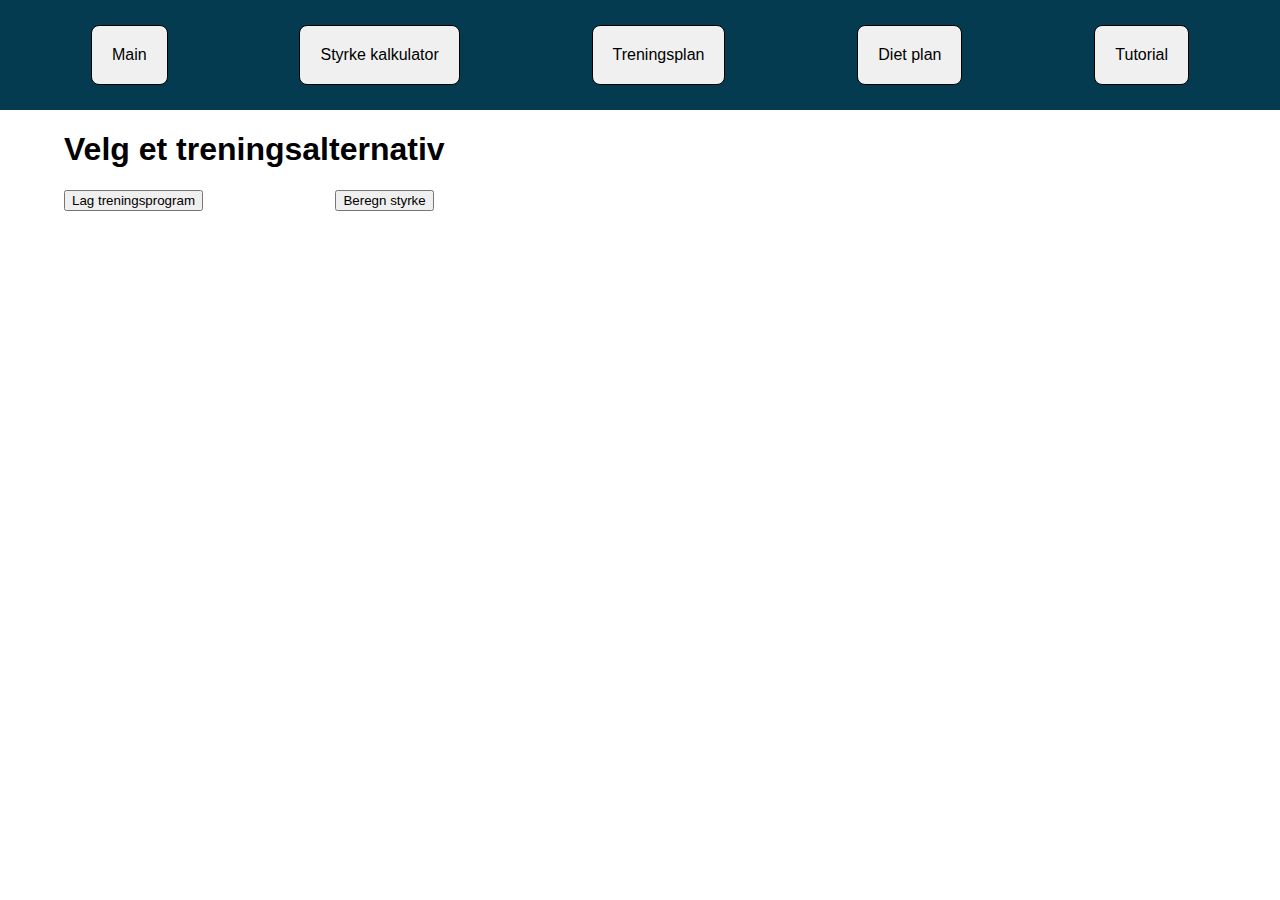
<file: Utvikling/HTML, CSS, JS/Fysiskhelse/index.html>
<!DOCTYPE html>
<html lang="no">
<head>
    <meta charset="UTF-8">
    <meta name="viewport" content="width=device-width, initial-scale=1.0">
    <link rel="stylesheet" href="gym.css">
    <script src="gym.js" defer></script>
    <title>Treningsprogram og Styrkeberegning</title>
</head>
<body>
    <header>
        <nav>
            <a href="index.html">Main</a>
            <a href="styrkeKalk.html">Styrke kalkulator</a>
            <a href="treningsplan.html">Treningsplan</a>
            <a href="dietplan.html">Diet plan</a>
            <a href="tutorial.html">Tutorial</a>
        </nav>
    </header>
<h1>Velg et treningsalternativ</h1>


<button onclick="startProgram()">Lag treningsprogram</button>
<button onclick="beregnStyrke()">Beregn styrke</button>

<section id="programSection" style="display:none;">
    <h2>Lag treningsprogram</h2>
    <label for="muskelgruppe">Velg muskelgruppe:</label>
    <select id="muskelgruppe">
        <option value="push">Push</option>
        <option value="pull">Pull</option>
        <option value="legs">Legs</option>
        <option value="arms">Arms</option>
        <option value="upperbody">Upper Body</option>
        <option value="core">Core</option>
        <option value="fullbody">Full Body</option>
    </select>

    <h3>Velg treningsmål:</h3>
    <select id="treningsmal">
        <option value="styrke">Styrke</option>
        <option value="volum">Volum</option>
        <option value="utholdenhet">Utholdenhet</option>
    </select>

    <button class="lagProgram" onclick="lagProgram()">Lag program</button>

    <h3>Treningsprogram:</h3>
    <p id="programResult"></p>
</section>

<section id="styrkeSection" style="display:none;">
    <h2>Beregn Styrke</h2>
    <label for="vekt">Hvor mye vekt tok du? (kg)</label> <br>
    <input type="number" id="vekt" placeholder="Vekt (kg)"> <br>
    <label for="reps">Hvor mange reps tok du?</label> <br>
    <input type="number" id="reps" placeholder="Reps"> <br>
    <button class="beregnStyrke" onclick="beregnStyrkeResultat()">Beregn styrke</button>

    <h3>Resultat:</h3>
    <p id="styrkeResultat"></p>
</section>

</body>
</html>
</file>
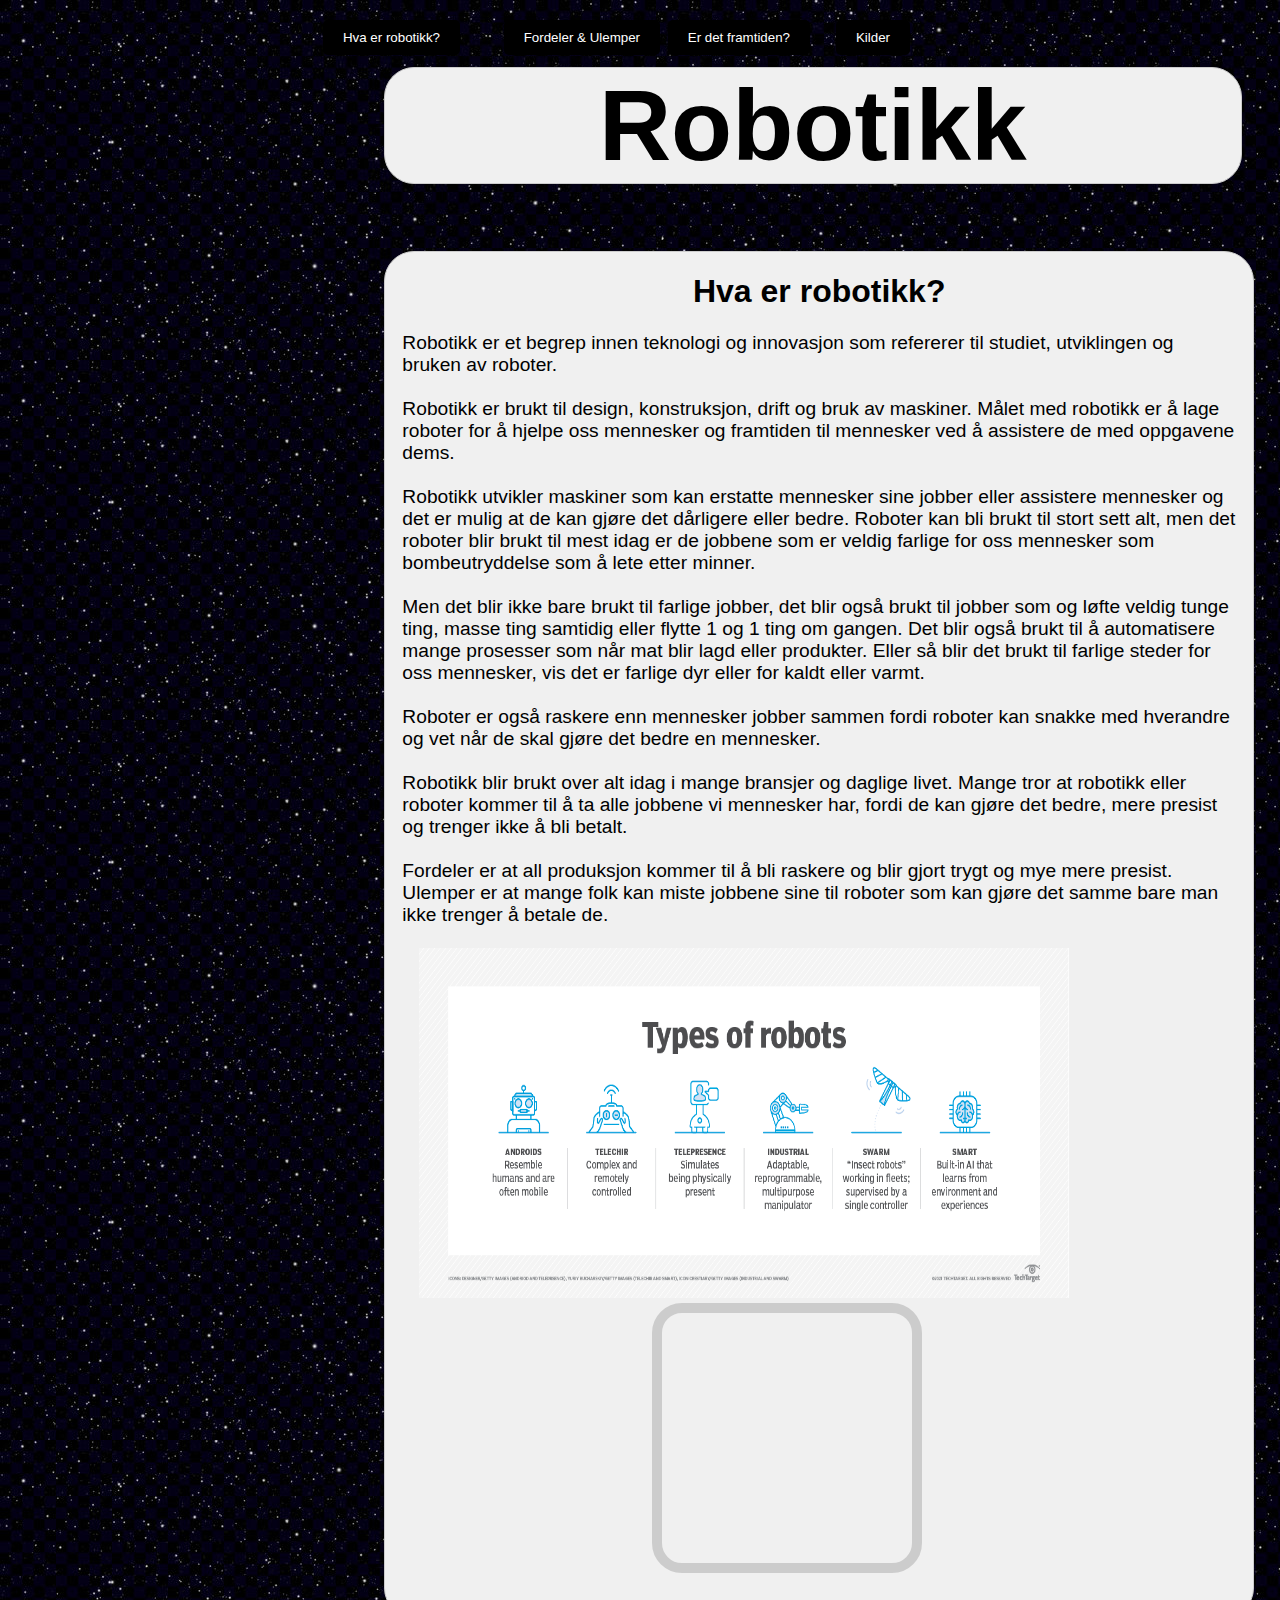
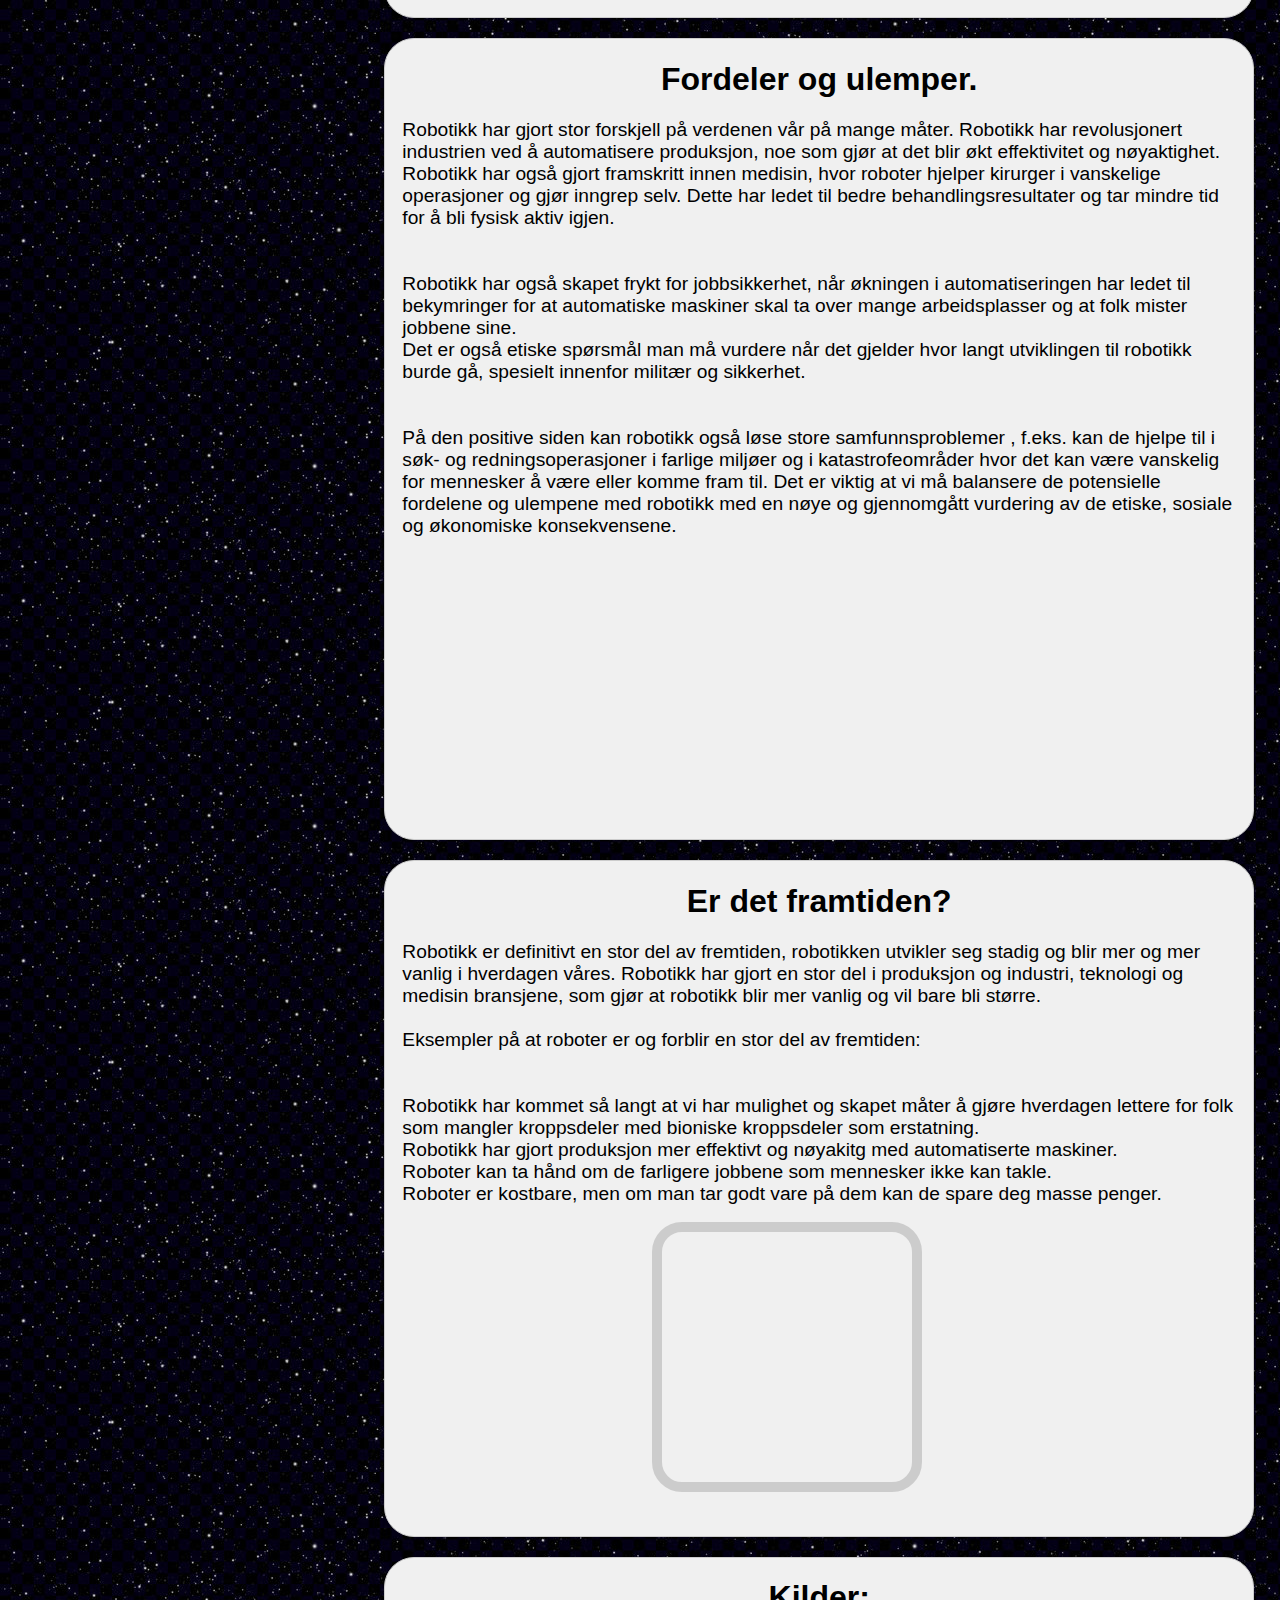
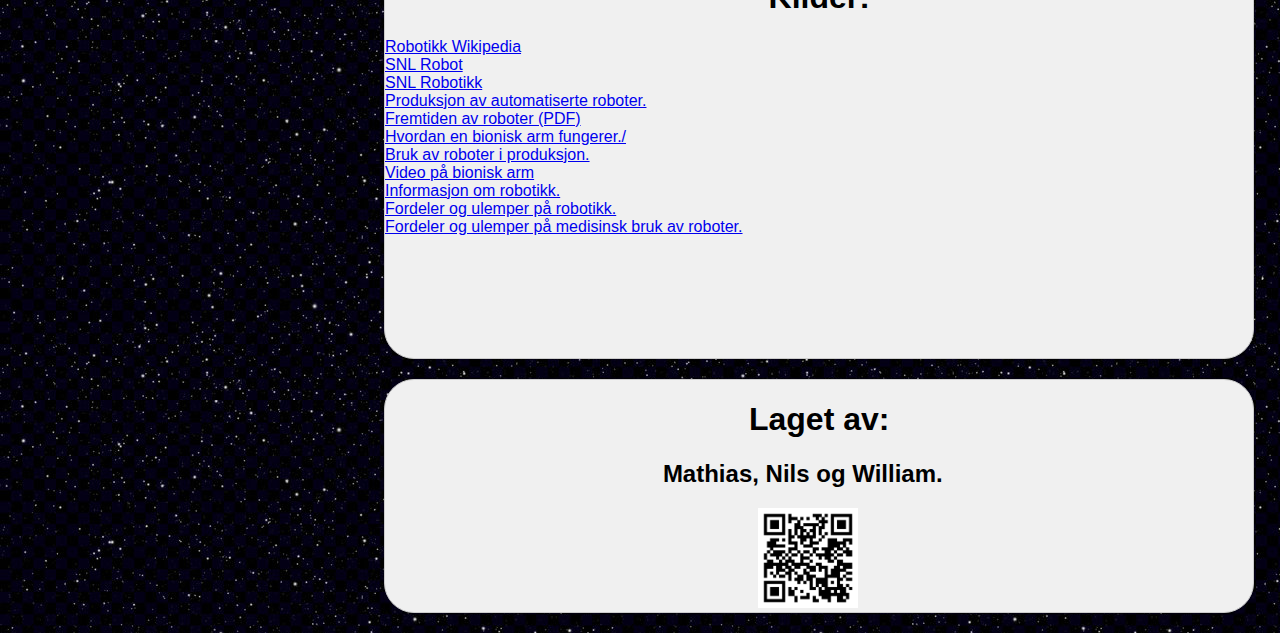
<file: Utvikling/HTML, CSS, JS/Robotikk/index.html>
<!DOCTYPE html>
<html lang="en">
<head>
    <meta charset="UTF-8">
    <meta http-equiv="X-UA-Compatible" content="IE=edge">
    <meta name="viewport" content="width=device-width, initial-scale=1.0">
    <link rel="Stylesheet" href="robotikk.css">
    <script src="robotikk.js" defer></script>
    <title>Robotikk</title>
</head>
<body>

    <button id="RobotikkSkrollKnapp" class="DropdownKnapp" onclick="scrollToSection('HvaErRobotikk')">Hva er robotikk?</button>
    <button id="FordelerUlemperSkrollKnapp" class="DropdownKnapp" onclick="scrollToSection('FordelerOgUlemper')">Fordeler & Ulemper</button>
    <button id="ErDetFramtidenSkrollKnapp" class="DropdownKnapp" onclick="scrollToSection('ErDetFramtiden')">Er det framtiden?</button>
    <button id="KilderSkrollKnapp" class="DropdownKnapp" onclick="scrollToSection('Kilder')">Kilder</button>

    <h1 class="Title">Robotikk</h1>


    <section id="HvaErRobotikk" class="HvaErRobotikk" class="dropdown-content">
        <h1>Hva er robotikk?</h1>
        <p>

            Robotikk er et begrep innen teknologi og innovasjon som refererer til studiet, utviklingen og bruken av roboter. <br> <br>
            
            Robotikk er brukt til design, konstruksjon, drift og bruk av maskiner. Målet med robotikk er å lage roboter for å hjelpe oss mennesker og framtiden til mennesker ved å assistere de med oppgavene dems. <br> <br>
            
            Robotikk utvikler maskiner som kan erstatte mennesker sine jobber eller assistere mennesker og det er mulig at de kan gjøre det dårligere eller bedre. Roboter kan bli brukt til stort sett alt, men det roboter blir brukt til mest idag er de jobbene som er veldig farlige for oss mennesker som bombeutryddelse som å lete etter minner.  <br> <br>
             
            Men det blir ikke bare brukt til farlige jobber, det blir også brukt til jobber som og løfte veldig tunge ting, masse ting samtidig eller flytte 1 og 1 ting om gangen. Det blir også brukt til å automatisere mange prosesser som når mat blir lagd eller produkter. Eller så blir det brukt til farlige steder for oss mennesker, vis det er farlige dyr eller for kaldt eller varmt. <br> <br>
             
            Roboter er også raskere enn mennesker jobber sammen fordi roboter kan snakke med hverandre og vet når de skal gjøre det bedre en mennesker. <br> <br>
            
            Robotikk blir brukt over alt idag i mange bransjer og daglige livet. Mange tror at robotikk eller roboter kommer til å ta alle jobbene vi mennesker har, fordi de kan gjøre det bedre, mere presist og trenger ikke å bli betalt.  <br ><br>
             
            Fordeler er at all produksjon kommer til å bli raskere og blir gjort trygt og mye mere presist. Ulemper er at mange folk kan miste jobbene sine til roboter som kan gjøre det samme bare man ikke trenger å betale de. <br> <br>

            <img class="TypeRobot" src="types_of_robots-f.png">
            <iframe class="HvaErEnRobot" width="1280" height="720" src="https://www.youtube.com/embed/Kf9rgbq-G2k" title="What is a Cobot (Collaborative Robot)? (in about a minute)" frameborder="0" allow="accelerometer; autoplay; clipboard-write; encrypted-media; gyroscope; picture-in-picture; web-share" referrerpolicy="strict-origin-when-cross-origin" allowfullscreen></iframe>

        </p>

    </section>

   
    <section id="FordelerOgUlemper" class="FordelerOgUlemper" class="dropdown-content">
        <h1>Fordeler og ulemper.</h1>

        <p>Robotikk har gjort stor forskjell på verdenen vår på mange måter. Robotikk har revolusjonert industrien ved å automatisere produksjon, noe som gjør at det blir økt effektivitet og nøyaktighet. <br> Robotikk har også gjort framskritt innen medisin, hvor roboter hjelper kirurger i vanskelige operasjoner og gjør inngrep selv. Dette har ledet til bedre behandlingsresultater og tar mindre tid for å bli fysisk aktiv igjen. <br>
            <br> <br>
            Robotikk har også skapet frykt for jobbsikkerhet, når økningen i automatiseringen har ledet til bekymringer for at automatiske maskiner skal ta over mange arbeidsplasser og at folk mister jobbene sine. <br> Det er også etiske spørsmål man må vurdere når det gjelder hvor langt utviklingen til robotikk burde gå, spesielt innenfor militær og sikkerhet.<br>
             <br> <br>
            På den positive siden kan robotikk også løse store samfunnsproblemer , f.eks. kan de hjelpe til i søk- og redningsoperasjoner i farlige miljøer og i katastrofeområder hvor det kan være vanskelig for mennesker å være eller komme fram til.  Det er viktig at vi må balansere de potensielle fordelene og ulempene med robotikk med en nøye og gjennomgått vurdering av de etiske, sosiale og økonomiske konsekvensene.</p>


    </section>

    <section id="ErDetFramtiden" class="ErDetFramtiden" class="dropdown-content">
        <h1>Er det framtiden?</h1>
        
        <p>Robotikk er definitivt en stor del av fremtiden, robotikken utvikler seg stadig og blir mer og mer vanlig i hverdagen våres. Robotikk har gjort en stor del i produksjon og industri, teknologi og medisin bransjene, som gjør at robotikk blir mer vanlig og vil bare bli større. 
            <br><br>
            Eksempler på at roboter er og forblir en stor del av fremtiden: <br> <br>
            <br>
            Robotikk har kommet så langt at vi har mulighet og skapet måter å gjøre hverdagen lettere for folk som mangler kroppsdeler med bioniske kroppsdeler som erstatning.
            <br>
            Robotikk har gjort produksjon mer effektivt og nøyakitg med automatiserte maskiner.
            <br>
            Roboter kan ta hånd om de farligere jobbene som mennesker ikke kan takle.
            <br>
            Roboter er kostbare, men om man tar godt vare på dem kan de spare deg masse penger.
            <br>
            <iframe class="ErFremtiden" width="1280" height="720" src="https://www.youtube.com/embed/s2JTaSb1LHc" title="The Future of Robotics" frameborder="0" allow="accelerometer; autoplay; clipboard-write; encrypted-media; gyroscope; picture-in-picture; web-share" referrerpolicy="strict-origin-when-cross-origin" allowfullscreen></iframe>
            
        </p>

    </section>

    <section id="Kilder" class="Kilder">

        <h1>Kilder:</h1>
            <a href="https://no.wikipedia.org/wiki/Robotikk">Robotikk Wikipedia</a> <br>

            <a href="https://snl.no/robot">SNL Robot</a> <br>

            <a href="https://snl.no/.taxonomy/5000">SNL Robotikk</a> <br>

            <a href="https://ito.no/vi-leverer/matindustrien/palletering?gad_source=1&gclid=EAIaIQobChMIq6SchbbLhQMV-BmiAx3EkQA0EAAYASAAEgLZ1PD_BwE">Produksjon av automatiserte roboter.</a> <br>

            <a href="https://www.itk.ntnu.no/_media/fremtiden_er_her-magasin_for_kybernetikk-ntnu.pdf">Fremtiden av roboter (PDF)</a> <br>

            <a href="https://openbionics.com/en/how-does-a-bionic-arm-work/">Hvordan en bionisk arm fungerer./</a> <br>

            <a href="https://blog.technavio.org/blog/manufacturing-robots-changing-world">Bruk av roboter i produksjon.</a> <br>
            
            <a href="https://www.google.com/url?sa=i&url=https%3A%2F%2Fwww.wired.com%2Fvideo%2Fwatch%2Fwired-news-and-science-wi-currents-bionic-arm&psig=AOvVaw3_0mUk37qCZtF-bx3PJ330&ust=1713524641276000&source=images&cd=vfe&opi=89978449&ved=0CBIQjhxqFwoTCNjYgPDOy4UDFQAAAAAdAAAAABA7">Video på bionisk arm</a>
            <br>
            <a href="https://www.techtarget.com/whatis/definition/robotics">Informasjon om robotikk.</a>
            <br>
            <a href="https://www.theknowledgeacademy.com/blog/advantages-and-disadvantages-of-robotic/">Fordeler og ulemper på robotikk.</a> <br>

            <a href="https://www.researchgate.net/figure/Advantages-and-disadvantages-of-robotic-surgery_tbl1_23657822">Fordeler og ulemper på medisinsk bruk av roboter.</a>
        </section>

        <section class="Credits1">
        <h1 class="Credits2">Laget av:</h1>
        <h2 class="Credits3">Mathias, Nils og William.</h2>
        <img class="QRkode" src="QRobotikk.png">
    </section>
</body>
</html>
</file>
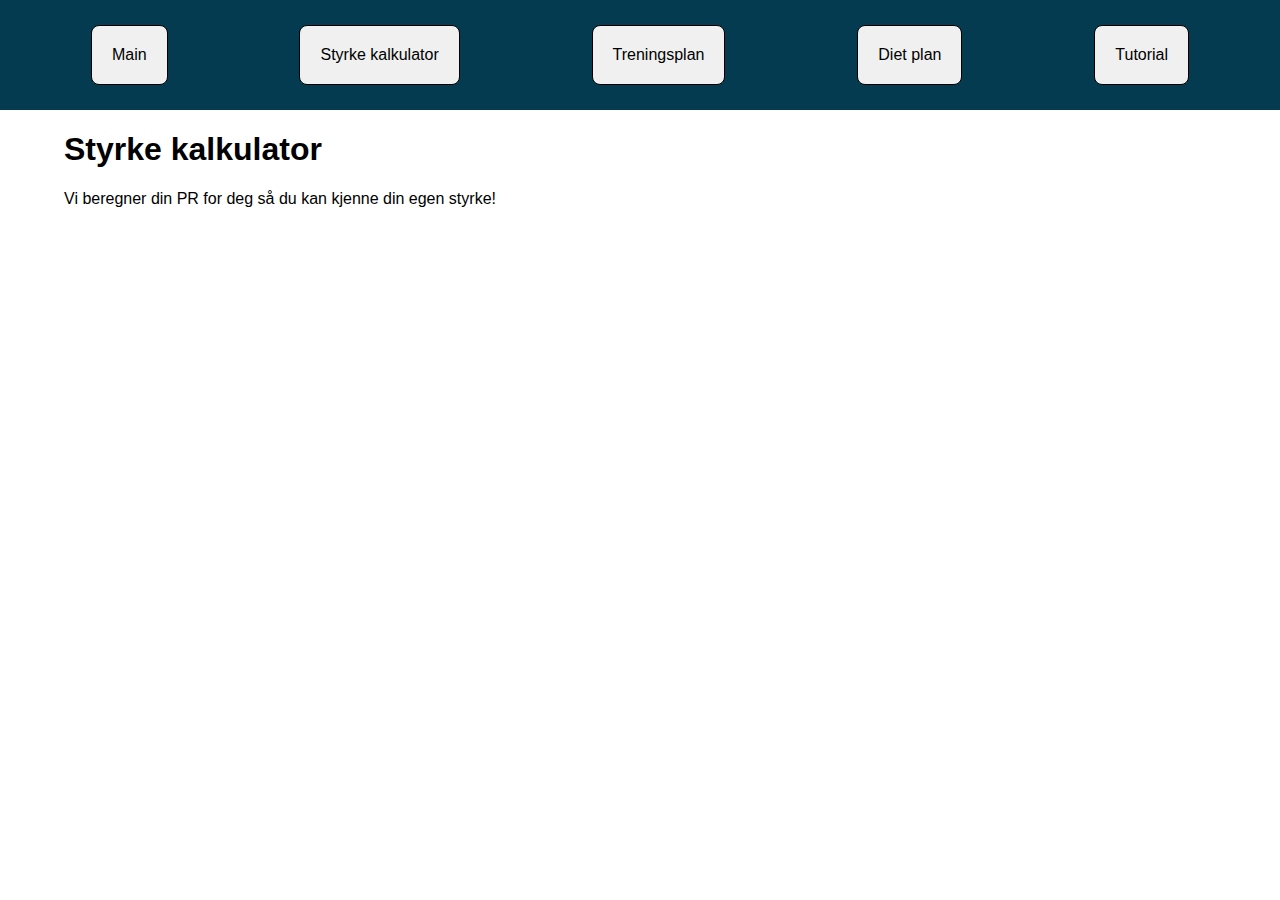
<file: Utvikling/HTML, CSS, JS/Fysiskhelse/styrkeKalk.html>
<!DOCTYPE html>
<html lang="en">
<head>
    <meta charset="UTF-8">
    <meta name="viewport" content="width=device-width, initial-scale=1.0">
    <link rel="stylesheet" href="gym.css">
    <script src="gym.js" defer></script>
    <title>Document</title>
</head>
<body>
    <header>
        <nav>
            <a href="index.html">Main</a>
            <a href="styrkeKalk.html">Styrke kalkulator</a>
            <a href="treningsplan.html">Treningsplan</a>
            <a href="dietplan.html">Diet plan</a>
            <a href="tutorial.html">Tutorial</a>
        </nav>
    </header>

    <main>
        <h1>Styrke kalkulator</h1>
        <p>Vi beregner din PR for deg så du kan kjenne din egen styrke!</p>
    </main>
</body>
</html>
</file>
<file: Utvikling/HTML, CSS, JS/Fysiskhelse/gym.css>
@media screen and (min-width: 1920px){

    body {
        background-image: url("powerlifting.jpg");
    background-color: white;
    font-family: Arial, sans-serif;
    margin: 0;
    padding: 0;
    } 

    Header{

        background-color: #053B50;
        padding: 25px;
    }
    
    nav {
        display: flex;
        justify-content: space-around;
    }
    
    nav a {
        color: black;
        text-decoration: none;
        background-color: #F0F0F0;
        padding: 20px;
        border: 1px black solid;
        border-radius: 0.5em;
    }

}

@media screen and (min-width: 1440px){

    body {
        background-image: url("powerlifting.jpg");
    background-color: white;
    font-family: Arial, sans-serif;
    margin: 0;
    padding: 0;
    } 

    Header{

        background-color: #053B50;
        padding: 25px;
    }
    
    nav {
        display: flex;
        justify-content: space-around;
    }
    
    nav a {
        color: black;
        text-decoration: none;
        background-color: #F0F0F0;
        padding: 20px;
        border: 1px black solid;
        border-radius: 0.5em;
    }
    

}

@media screen and (min-width: 1024px){

    body {
        background-image: url("");
    background-color: white;
    font-family: Arial, sans-serif;
    margin: 0;
    padding: 0;
    } 

    Header{

        background-color: #053B50;
        padding: 25px;
    }
    
    nav {
        display: flex;
        justify-content: space-around;
    }
    
    nav a {
        color: black;
        text-decoration: none;
        background-color: #F0F0F0;
        padding: 20px;
        border: 1px black solid;
        border-radius: 0.5em;
    }

}

@media screen and (min-width: 768px){

    body {
        background-image: url("");
    background-color: white;
    font-family: Arial, sans-serif;
    margin: 0;
    padding: 0;
    } 

    Header{

        background-color: #053B50;
        padding: 25px;
    }
    
    nav {
        display: flex;
        justify-content: space-around;
    }
    
    nav a {
        color: black;
        text-decoration: none;
        background-color: #F0F0F0;
        padding: 20px;
        border: 1px black solid;
        border-radius: 0.5em;
    }

}

@media screen and (min-width: 425px){

    body {
        background-image: url("");
    background-color: white;
    font-family: Arial, sans-serif;
    margin: 0;
    padding: 0;
    } 

    h1{
    margin-left: 5%;
    margin-right: 5%;
    }

    h2{
    margin-left: 5%;
    margin-right: 5%;
    }

    select{
    margin-left: 5%;
    margin-right: 5%;
    }

    label{
    font-size: 16px;
    margin-left: 5%;
    margin-right: 5%;
    }

    input{
    margin-left: 5%;
    margin-right: 5%;
    }

    button{
    margin-left: 5%;
    margin-right: 5%;
    }

    .lagProgram{
        
    }

    .beregnStyrke{
        margin-top: 1%;
    }

    h3{
    margin-left: 5%;
    margin-right: 5%;
    }

    p{
    margin-left: 5%;
    margin-right: 5%;
    }

}

@media screen and (min-width: 375px){

    body {
        background-image: url("");
    background-color: white;
    font-family: Arial, sans-serif;
    margin: 0;
    padding: 0;
    } 

    h1{
    margin-left: 5%;
    margin-right: 5%;
    }

    h2{
    margin-left: 5%;
    margin-right: 5%;
    }

    select{
    margin-left: 5%;
    margin-right: 5%;
    }

    label{
    font-size: 16px;
    margin-left: 5%;
    margin-right: 5%;
    }

    input{
    margin-left: 5%;
    margin-right: 5%;
    }

    button{
    margin-left: 5%;
    margin-right: 5%;
    }

    h3{
    margin-left: 5%;
    margin-right: 5%;
    }

    p{
    margin-left: 5%;
    margin-right: 5%;
    }

}

@media screen and (min-width: 320px){

    body {
        background-image: url("");
    background-color: white;
    font-family: Arial, sans-serif;
    margin: 0;
    padding: 0;
    } 

    h1{
        margin-left: 5%;
        margin-right: 5%;
    }

    h2{
    margin-left: 5%;
    margin-right: 5%;
    }

    select{
    margin-left: 5%;
    margin-right: 5%;
    }

    label{
    font-size: 16px;
    margin-left: 5%;
    margin-right: 5%;
    }

    input{
    margin-left: 5%;
    margin-right: 5%;
    }

    button{
    margin-left: 5%;
    margin-right: 5%;
    }

    h3{
    margin-left: 5%;
    margin-right: 5%;
    }

    p{
    margin-left: 5%;
    margin-right: 5%;
    }

}
</file>
<file: Utvikling/HTML, CSS, JS/Robotikk/robotikk.css>
/*2560px skjerm*/

@media only screen and (max-width: 2560px) {
    body {
        background-image: url("Stars.jpg");
    background-color: black;
    font-family: Arial, sans-serif;
    margin: 0;
    padding: 0;
} 
.dropdown-content {
    display: none;
    overflow: hidden;
    transition: height 0.3s ease;
  }
  
  .show {
    display: block;
  }
  
.Title {
    background-color: #f0f0f0;
    border: 1px solid #ccc;
    border-radius: 30px;

    
    margin-left: 39%;
    margin-right: 38%;
    font-size: 100px;
}

.HvaErRobotikk {
    border-radius: 30px;
    height: auto;
    background-color: #f0f0f0;
    border: 1px solid #ccc;
    margin-bottom: 20px;
    margin-left: 3%;
    margin-right: 3%;
}
#RobotikkSkrollKnapp {
    position: fixed;
    top: 20px;
    right: 520px;
    padding: 10px 20px;
    background-color: #000000;
    color: #fff;
    border: none;
    border-radius: 5px;
    cursor: pointer;
}

.FordelerOgUlemper {
    border-radius: 30px;
    height: 400px;
    background-color: #f0f0f0;
    border: 1px solid #ccc;
    margin-bottom: 20px;
    margin-left: 3%;
    margin-right: 3%;
}

#FordelerUlemperSkrollKnapp {
    position: fixed;
    top: 20px;
    right: 320px;
    padding: 10px 20px;
    background-color: #000000;
    color: #fff;
    border: none;
    border-radius: 5px;
    cursor: pointer;
}

.ErDetFramtiden {
    border-radius: 30px;
    height: auto;
    background-color: #f0f0f0;
    border: 1px solid #ccc;
    margin-bottom: 20px;
    margin-left: 3%;
    margin-right: 3%;
}

#ErDetFramtidenSkrollKnapp {
    position: fixed;
    top: 20px;
    right: 130px;
    padding: 10px 20px;
    background-color: #000000;
    color: #fff;
    border: none;
    border-radius: 5px;
    cursor: pointer;
}

.Kilder {
    height: 300px;
    background-color: #f0f0f0;
    border: 1px solid #ccc;
    border-radius: 30px;
    margin-bottom: 20px;
    margin-left: 41%;
    margin-right: 40%;
}

iframe {
    width: 250px;
    height: 250px;
    background-color: #f0f0f0;
    border: 10px solid #ccc;
    border-radius: 30px;
    margin-bottom: 20px;
    margin-left: 44%;
    margin-right: 10%;
}

.TypeRobot {
    
    height: 350px;
    margin-left: 32%;
    margin-right: 10%;
}

#KilderSkrollKnapp {
    position: fixed;
    top: 20px;
    right: 20px;
    padding: 10px 20px;
    background-color: #000000;
    color: #fff;
    border: none;
    border-radius: 5px;
    cursor: pointer;
}

p {
    margin-left: 2%;
    margin-right: 2%;
    font-size: x-large;
    text-align: none;
}

h1 {
    text-align: center;
}

.FordelerUlemper {
    margin-left: 40%;
    margin-right: 40%;
}

.ErFremtiden {

    margin-top: 2%;
}

.Credits1 {
    border-radius: 30px;
    height: auto;
    background-color: #f0f0f0;
    border: 1px solid #ccc;
    margin-bottom: 20px;
    margin-left: 41%;
    margin-right: 40%;
}

.Credits2 {
    text-align: center;
}

.Credits3 {
    margin-left: 13%;
}

.HvaErEnRobot {
    height: 250px;

}

.QRkode {
    height: 100px;
    margin-right: 40%;
    margin-left: 39%;
}

}

/*1920px skjerm*/

@media only screen and (min-width: 1860px) and (max-width: 2559px) {
    body {
        background-image: url("Stars.jpg");
    background-color: black;
    font-family: Arial, sans-serif;
    margin: 0;
    padding: 0;
} 
.dropdown-content {
    display: none;
    overflow: hidden;
    transition: height 0.3s ease;
  }
  
  .show {
    display: block;
  }
  
.Title {
    background-color: #f0f0f0;
    border: 1px solid #ccc;
    border-radius: 30px;

    
    margin-left: 39%;
    margin-right: 38%;
    font-size: 100px;
}

.HvaErRobotikk {
    border-radius: 30px;
    height: auto;
    background-color: #f0f0f0;
    border: 1px solid #ccc;
    margin-bottom: 20px;
    margin-left: 3%;
    margin-right: 3%;
}
#RobotikkSkrollKnapp {
    position: fixed;
    top: 20px;
    right: 520px;
    padding: 10px 20px;
    background-color: #000000;
    color: #fff;
    border: none;
    border-radius: 5px;
    cursor: pointer;
}

.FordelerOgUlemper {
    border-radius: 30px;
    height: 800px;
    background-color: #f0f0f0;
    border: 1px solid #ccc;
    margin-bottom: 20px;
    margin-left: 3%;
    margin-right: 3%;
    height: 350px;
}

#FordelerUlemperSkrollKnapp {
    position: fixed;
    top: 20px;
    right: 320px;
    padding: 10px 20px;
    background-color: #000000;
    color: #fff;
    border: none;
    border-radius: 5px;
    cursor: pointer;
}

.ErDetFramtiden {
    border-radius: 30px;
    height: auto;
    background-color: #f0f0f0;
    border: 1px solid #ccc;
    margin-bottom: 20px;
    margin-left: 3%;
    margin-right: 3%;
}

#ErDetFramtidenSkrollKnapp {
    position: fixed;
    top: 20px;
    right: 130px;
    padding: 10px 20px;
    background-color: #000000;
    color: #fff;
    border: none;
    border-radius: 5px;
    cursor: pointer;
}

.Kilder {
    height: 300px;
    background-color: #f0f0f0;
    border: 1px solid #ccc;
    border-radius: 30px;
    margin-bottom: 20px;
    margin-left: 10%;
    margin-right: 10%;
}

iframe {
    width: 250px;
    height: 250px;
    background-color: #f0f0f0;
    border: 10px solid #ccc;
    border-radius: 30px;
    margin-bottom: 20px;
    margin-left: 44%;
    margin-right: 10%;
}

.TypeRobot {
    
    height: 350px;
    margin-left: 25%;
    margin-right: 0%;
}

#KilderSkrollKnapp {
    position: fixed;
    top: 20px;
    right: 20px;
    padding: 10px 20px;
    background-color: #000000;
    color: #fff;
    border: none;
    border-radius: 5px;
    cursor: pointer;
}

p {
    margin-left: 2%;
    margin-right: 2%;
    font-size: larger;
    text-align: none;
}

h1 {
    text-align: center;
}

.ErFremtiden {
    height: 250px;
    margin-left: 44%;
    margin-top: 10%;
}

.Credits1 {
    border-radius: 30px;
    height: auto;
    background-color: #f0f0f0;
    border: 1px solid #ccc;
    margin-bottom: 20px;
    margin-left: 41%;
    margin-right: 40%;
}

.Credits2 {
    text-align: center;
}

.Credits3 {
    margin-left: 13%;
}

.HvaErEnRobot {
    height: 250px;
    margin-left: 42%;
    margin-right: 42%;
}

.QRkode {
    height: 100px;
    margin-right: 40%;
    margin-left: 39%;
}

}

/*1440px skjerm*/

@media only screen and (min-width: 1440px) and (max-width: 1859px) {
    body {
        background-image: url("Stars.jpg");
    background-color: black;
    font-family: Arial, sans-serif;
    margin: 0;
    padding: 0;
} 
.dropdown-content {
    display: none;
    overflow: hidden;
    transition: height 0.3s ease;
  }
  
  .show {
    display: block;
  }
  
.Title {
    background-color: #f0f0f0;
    border: 1px solid #ccc;
    border-radius: 30px;

    
    margin-left: 30%;
    margin-right: 30%;
    font-size: 100px;
}

.HvaErRobotikk {
    border-radius: 30px;
    height: auto;
    background-color: #f0f0f0;
    border: 1px solid #ccc;
    margin-bottom: 20px;
    margin-left: 5%;
    margin-right: 5%;
}
#RobotikkSkrollKnapp {
    position: fixed;
    top: 20px;
    right: 720px;
    padding: 10px 20px;
    background-color: #000000;
    color: #fff;
    border: none;
    border-radius: 5px;
    cursor: pointer;
}

.FordelerOgUlemper {
    border-radius: 30px;
    height: 450px;
    background-color: #f0f0f0;
    border: 1px solid #ccc;
    margin-bottom: 20px;
    margin-left: 5%;
    margin-right: 5%;
}

#FordelerUlemperSkrollKnapp {
    position: fixed;
    top: 20px;
    right: 520px;
    padding: 10px 20px;
    background-color: #000000;
    color: #fff;
    border: none;
    border-radius: 5px;
    cursor: pointer;
}

.ErDetFramtiden {
    border-radius: 30px;
    height: auto;
    background-color: #f0f0f0;
    border: 1px solid #ccc;
    margin-bottom: 20px;
    margin-left: 5%;
    margin-right: 5%;
}

#ErDetFramtidenSkrollKnapp {
    position: fixed;
    top: 20px;
    right: 320px;
    padding: 10px 20px;
    background-color: #000000;
    color: #fff;
    border: none;
    border-radius: 5px;
    cursor: pointer;
}

.Kilder {
    height: 350px;
    background-color: #f0f0f0;
    border: 1px solid #ccc;
    border-radius: 30px;
    margin-bottom: 20px;
    margin-left: 10%;
    margin-right: 10%;
}

iframe {
    width: 250px;
    height: 250px;
    background-color: #f0f0f0;
    border: 10px solid #ccc;
    border-radius: 30px;
    margin-bottom: 20px;
    margin-left: 40%;
    margin-right: 10%;
}

.TypeRobot {
    margin-left: 2%;

}

#KilderSkrollKnapp {
    position: fixed;
    top: 20px;
    right: 170px;
    padding: 10px 20px;
    background-color: #000000;
    color: #fff;
    border: none;
    border-radius: 5px;
    cursor: pointer;
}

p {
    margin-left: 2%;
    margin-right: 2%;
    font-size: larger;
    text-align: none;
}

h1 {
    text-align: center;
}

.FordelerUlemper {
    text-align: center;
    margin-left: 37%;
    margin-right: 5%;
 
}

.ErFremtiden {
    margin-left: 40%;
    margin-right: auto;
    margin-top: 2%;
}


.Credits1 {
    border-radius: 30px;
    height: auto;
    background-color: #f0f0f0;
    border: 1px solid #ccc;
    margin-bottom: 20px;
    margin-left: 41%;
    margin-right: 40%;
}

.Credits2 {
    text-align: center;
}

.Credits3 {
    margin-left: 13%;
}

.QRkode {
    height: 100px;
    margin-right: px;
    margin-left: 88px;
}
}



/*1024px skjerm*/

@media only screen and (min-width: 1024px) and (max-width: 1439px) {
    body {
        background-image: url("Stars.jpg");
    background-color: black;
    font-family: Arial, sans-serif;
    margin: 0;
    padding: 0;
} 
.dropdown-content {
    display: none;
    overflow: hidden;
    transition: height 0.3s ease;
  }
  
  .show {
    display: block;
  }
  
.Title {
    background-color: #f0f0f0;
    border: 1px solid #ccc;
    border-radius: 30px;

    
    margin-left: 30%;
    margin-right: 3%;
    font-size: 100px;
}

.HvaErRobotikk {
    border-radius: 30px;
    height: auto;
    background-color: #f0f0f0;
    border: 1px solid #ccc;
    margin-bottom: 20px;
    margin-left: 30%;
    margin-right: 2%;
}
#RobotikkSkrollKnapp {
    position: fixed;
    top: 20px;
    right: 820px;
    padding: 10px 20px;
    background-color: #000000;
    color: #fff;
    border: none;
    border-radius: 5px;
    cursor: pointer;
}

.FordelerOgUlemper {
    border-radius: 30px;
    height: 800px;
    background-color: #f0f0f0;
    border: 1px solid #ccc;
    margin-bottom: 20px;
    margin-left: 30%;
    margin-right: 2%;
}

#FordelerUlemperSkrollKnapp {
    position: fixed;
    top: 20px;
    right: 620px;
    padding: 10px 20px;
    background-color: #000000;
    color: #fff;
    border: none;
    border-radius: 5px;
    cursor: pointer;
}

.ErDetFramtiden {
    border-radius: 30px;
    height: auto;
    background-color: #f0f0f0;
    border: 1px solid #ccc;
    margin-bottom: 20px;
    margin-left: 30%;
    margin-right: 2%;
}

#ErDetFramtidenSkrollKnapp {
    position: fixed;
    top: 20px;
    right: 470px;
    padding: 10px 20px;
    background-color: #000000;
    color: #fff;
    border: none;
    border-radius: 5px;
    cursor: pointer;
}

.Kilder {
    height: 400px;
    background-color: #f0f0f0;
    border: 1px solid #ccc;
    border-radius: 30px;
    margin-bottom: 20px;
    margin-left: 30%;
    margin-right: 2%;
}

iframe {
    width: 250px;
    height: 250px;
    background-color: #f0f0f0;
    border: 10px solid #ccc;
    border-radius: 30px;
    margin-bottom: 20px;
    margin-left: 30%;
    margin-right: 10%;
}

.TypeRobot {
    width: 650px;
    margin-left: 02%;
    margin-right: 10%;
}

#KilderSkrollKnapp {
    position: fixed;
    top: 20px;
    right: 370px;
    padding: 10px 20px;
    background-color: #000000;
    color: #fff;
    border: none;
    border-radius: 5px;
    cursor: pointer;
}

p {
    margin-left: 2%;
    margin-right: 2%;
    font-size: larger;
    text-align: none;
}

h1 {
    text-align: center;
}

.FordelerUlemper {
    height: 350px;
    text-align: center;
    margin-left: 37%;
    margin-right: 5%;
 
}

.ErFremtiden {
    margin-left: 30%;
    margin-top: 2%;
}

.Credits1 {
    border-radius: 30px;
    height: auto;
    background-color: #f0f0f0;
    border: 1px solid #ccc;
    margin-bottom: 20px;
    margin-left: 30%;
    margin-right: 2%;
}

.Credits2 {
    text-align: center;
}

.Credits3 {
    margin-left: 32%;
}

.QRkode {
    height: 100px;
    margin-right: 0%;
    margin-left: 43%;
}
} 
 



/*768px skjerm*/

@media only screen and (min-width: 426px) and (max-width: 1023px) {
    body {
        background-image: url("Stars.jpg");
    background-color: black;
    font-family: Arial, sans-serif;
    margin: 0;
    padding: 0;
} 
.dropdown-content {
    display: none;
    overflow: hidden;
    transition: height 0.3s ease;
  }
  
  .show {
    display: block;
  }
  
.Title {
    background-color: #f0f0f0;
    border: 1px solid #ccc;
    border-radius: 30px;

    
    margin-left: 10%;
    margin-right: 10%;
    font-size: 100px;
}

.HvaErRobotikk {
    border-radius: 30px;
    height: auto;
    background-color: #f0f0f0;
    border: 1px solid #ccc;
    margin-bottom: 20px;
    margin-left: 10%;
    margin-right: 10%;
}
#RobotikkSkrollKnapp {
    position: fixed;
    top: 20px;
    right: 550px;
    padding: 10px 20px;
    background-color: #000000;
    color: #fff;
    border: none;
    border-radius: 5px;
    cursor: pointer;
}

.FordelerOgUlemper {
    border-radius: 30px;
    height: 800px;
    background-color: #f0f0f0;
    border: 1px solid #ccc;
    margin-bottom: 20px;
    margin-left: 10%;
    margin-right: 10%;
}

#FordelerUlemperSkrollKnapp {
    position: fixed;
    top: 20px;
    right: 350px;
    padding: 10px 20px;
    background-color: #000000;
    color: #fff;
    border: none;
    border-radius: 5px;
    cursor: pointer;
}

.ErDetFramtiden {
    border-radius: 30px;
    height: auto;
    background-color: #f0f0f0;
    border: 1px solid #ccc;
    margin-bottom: 20px;
    margin-left: 10%;
    margin-right: 10%;
}

#ErDetFramtidenSkrollKnapp {
    position: fixed;
    top: 20px;
    right: 170px;
    padding: 10px 20px;
    background-color: #000000;
    color: #fff;
    border: none;
    border-radius: 5px;
    cursor: pointer;
}

.Kilder {
    height: 300px;
    background-color: #f0f0f0;
    border: 1px solid #ccc;
    border-radius: 30px;
    margin-bottom: 20px;
    margin-left: 15%;
    margin-right: 15%;
}

iframe {
    width: 250px;
    height: 250px;
    background-color: #f0f0f0;
    border: 10px solid #ccc;
    border-radius: 30px;
    margin-bottom: 20px;
    margin-left: 28%;
    margin-right: 10%;
}

.TypeRobot {
    width: 500px;
    margin-left: 9%;
    margin-right: 10%;
}

#KilderSkrollKnapp {
    position: fixed;
    top: 20px;
    right: 80px;
    padding: 10px 20px;
    background-color: #000000;
    color: #fff;
    border: none;
    border-radius: 5px;
    cursor: pointer;
}

p {
    margin-left: 2%;
    margin-right: 2%;
    font-size: larger;
    text-align: none;
}

h1 {
    text-align: center;
}

.FordelerUlemper {
    height: 350px;
    text-align: center;
    margin-left: 37%;
    margin-right: 5%;
 
}

.ErFremtiden {
    margin-left: 30%;
    margin-top: 2%;
}

.Credits1 {
    border-radius: 30px;
    height: auto;
    background-color: #f0f0f0;
    border: 1px solid #ccc;
    margin-bottom: 20px;
    margin-left: 20%;
    margin-right: 20%;
}

.Credits2 {
    text-align: center;
}

.Credits3 {
    margin-left: 19%;
}

.QRkode {
    height: 100px;
    margin-right: 0%;
    margin-left: 39%;
}

}



/*425px skjerm*/

@media only screen and (min-width: 370px) and (max-width: 425px) {
    body {
        background-image: url("Stars.jpg");
    background-color: black;
    font-family: Arial, sans-serif;
    margin: 0;
    padding: 0;
} 
.dropdown-content {
    display: none;
    overflow: hidden;
    transition: height 0.3s ease;
  }
  
  .show {
    display: block;
  }
  
.Title {
    background-color: #f0f0f0;
    border: 1px solid #ccc;
    border-radius: 30px;

    margin-top: 20%;
    margin-left: 10%;
    margin-right: 10%;
    font-size: 50px;
}

.HvaErRobotikk {
    border-radius: 30px;
    height: auto;
    background-color: #f0f0f0;
    border: 1px solid #ccc;
    margin-bottom: 20px;
    margin-left: 2%;
    margin-right: 2%;
}
#RobotikkSkrollKnapp {
    position: fixed;
    top: 20px;
    right:320px;
    padding: 5px 10px;
    background-color: #000000;
    color: #fff;
    border: none;
    border-radius: 3px;
    cursor: pointer;
    font-size: small;
}

.FordelerOgUlemper {
    border-radius: 30px;
    height: 800px;
    background-color: #f0f0f0;
    border: 1px solid #ccc;
    margin-bottom: 20px;
    margin-left: 2%;
    margin-right: 2%;
}

#FordelerUlemperSkrollKnapp {
    position: fixed;
    top: 20px;
    right: 185px;
    padding: 5px 10px;
    background-color: #000000;
    color: #fff;
    border: none;
    border-radius: 3px;
    cursor: pointer;
    font-size: small;
}

.ErDetFramtiden {
    border-radius: 30px;
    height: auto;
    background-color: #f0f0f0;
    border: 1px solid #ccc;
    margin-bottom: 20px;
    margin-left: 3%;
    margin-right: 3%;
}

#ErDetFramtidenSkrollKnapp {
    position: fixed;
    top: 20px;
    right: 65px;
    padding: 5px 10px;
    background-color: #000000;
    color: #fff;
    border: none;
    border-radius: 3px;
    cursor: pointer;
    font-size: small;
}

.Kilder {
    height: 300px;
    background-color: #f0f0f0;
    border: 1px solid #ccc;
    border-radius: 30px;
    margin-bottom: 20px;
    margin-left: 10%;
    margin-right: 10%;
}

iframe {
    width: 250px;
    height: 250px;
    background-color: #f0f0f0;
    border: 10px solid #ccc;
    border-radius: 30px;
    margin-bottom: 20px;
    margin-left: 17%;
    margin-right: 10%;
}

.TypeRobot {
    width: 300px;
    margin-left: 16%;
    margin-right: 10%;
}

#KilderSkrollKnapp {
    position: fixed;
    top: 20px;
    right: 10px;
    padding: 5px 10px;
    background-color: #000000;
    color: #fff;
    border: none;
    border-radius: 3px;
    cursor: pointer;
    font-size: small;
}

p {
    margin-left: 2%;
    margin-right: 2%;
    font-size: larger;
    text-align: none;
}

h1 {
    text-align: center;
}

.FordelerUlemper {
    margin-left: 40%;
    margin-right: 40%;
}

.ErFremtiden {

    margin-top: 2%;
}

.Credits1 {
    border-radius: 30px;
    height: auto;
    background-color: #f0f0f0;
    border: 1px solid #ccc;
    margin-bottom: 20px;
    margin-left: 3%;
    margin-right: 0%;
}

.Credits2 {
    text-align: center;
}

.Credits3 {
    margin-left: 15%;
}

.QRkode {
    height: 100px;
    margin-right: 0%;
    margin-left: 39%;
}

}

@media only screen and (min-width: 320px) and (max-width: 369px) {
    body {
        background-image: url("Stars.jpg");
    background-color: black;
    font-family: Arial, sans-serif;
    margin: 0;
    padding: 0;
} 
.dropdown-content {
    display: none;
    overflow: hidden;
    transition: height 0.3s ease;
  }
  
  .show {
    display: block;
  }
  
.Title {
    background-color: #f0f0f0;
    border: 1px solid #ccc;
    border-radius: 30px;

    margin-top: 25%;
    margin-left: 5%;
    margin-right: 3%;
    font-size: 50px;
}

.HvaErRobotikk {
    border-radius: 30px;
    height: auto;
    background-color: #f0f0f0;
    border: 1px solid #ccc;
    margin-bottom: 20px;
    margin-left: 5%;
    margin-right: 3%;
}
#RobotikkSkrollKnapp {
    position: fixed;
    top: 20px;
    right:220px;
    padding: 5px 10px;
    background-color: #000000;
    color: #fff;
    border: none;
    border-radius: 3px;
    cursor: pointer;
    font-size: small;
}

.FordelerOgUlemper {
    border-radius: 30px;
    height: auto;
    background-color: #f0f0f0;
    border: 1px solid #ccc;
    margin-bottom: 20px;
    margin-left: 5%;
    margin-right: 3%;
}

#FordelerUlemperSkrollKnapp {
    position: fixed;
    top: 20px;
    right: 104px;
    padding: 5px 10px;
    background-color: #000000;
    color: #fff;
    border: none;
    border-radius: 3px;
    cursor: pointer;
    font-size: smaller;
}

.ErDetFramtiden {
    border-radius: 30px;
    height: auto;
    background-color: #f0f0f0;
    border: 1px solid #ccc;
    margin-bottom: 20px;
    margin-left: 5%;
    margin-right: 3%;
}

#ErDetFramtidenSkrollKnapp {
    position: fixed;
    top: 20px;
    right: 55px;
    padding: 5px 10px;
    background-color: #000000;
    color: #fff;
    border: none;
    border-radius: 3px;
    cursor: pointer;
    font-size: smaller;
}

.Kilder {
    height: 300px;
    background-color: #f0f0f0;
    border: 1px solid #ccc;
    border-radius: 30px;
    margin-bottom: 20px;
    margin-left: 6%;
    margin-right: 6%;
}

iframe {
    width: 250px;
    height: 150px;
    background-color: #f0f0f0;
    border: 10px solid #ccc;
    border-radius: 30px;
    margin-bottom: 20px;
    margin-left: 1%;
    margin-right: 1%;
}

.TypeRobot {
    height: 100px;
    margin-left: 8%;
    margin-right: 8%;
}

#KilderSkrollKnapp {
    position: fixed;
    top: 20px;
    right: 10px;
    padding: 5px 10px;
    background-color: #000000;
    color: #fff;
    border: none;
    border-radius: 3px;
    cursor: pointer;
    font-size: smaller;
}

p {
    margin-left: 2%;
    margin-right: 2%;
    font-size: larger;
    text-align: none;
}

h1 {
    text-align: center;
}

.FordelerUlemper {
    margin-left: 40%;
    margin-right: 40%;
}

.ErFremtiden {

    margin-top: 2%;
}

.Credits1 {
    border-radius: 30px;
    height: auto;
    background-color: #f0f0f0;
    border: 1px solid #ccc;
    margin-bottom: 20px;
    margin-left: 3%;
    margin-right: 3%;
}

.Credits2 {
    text-align: center;
}

.Credits3 {
    margin-left: 17%;
}

.QRkode {
    height: 100px;
    margin-right: 0%;
    margin-left: 33%;
}

}
</file>
